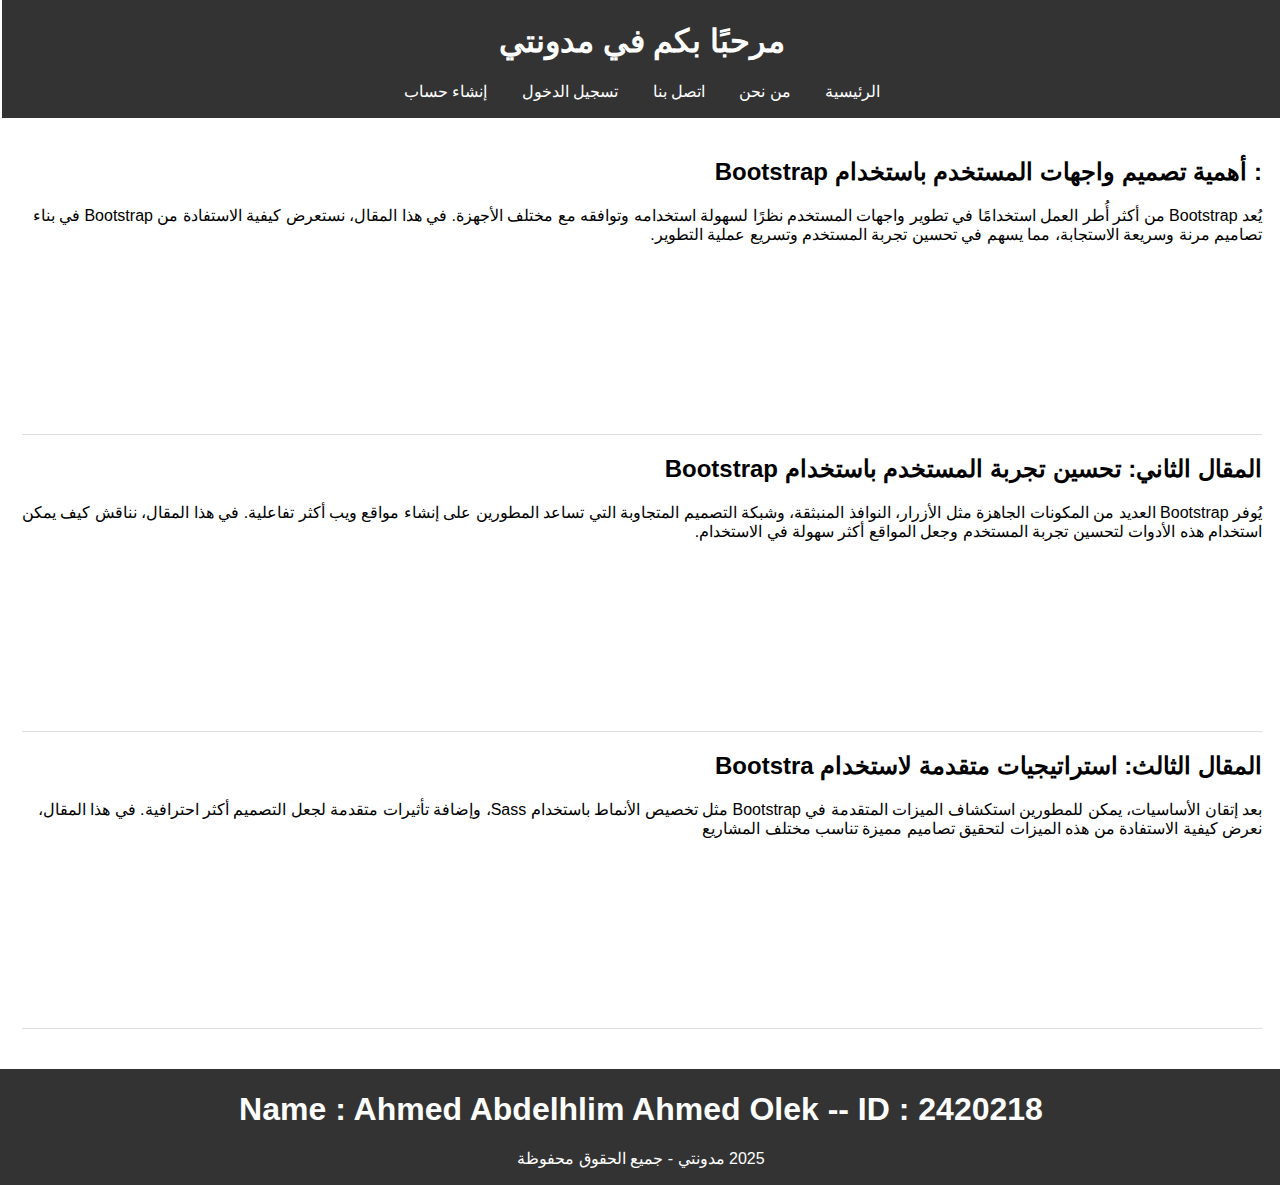
<file: index.html>
<!DOCTYPE html>
<html lang="ar">
  <head>
    <meta charset="UTF-8" />
    <meta name="viewport" content="width=device-width, initial-scale=1.0" />
    <title>مدونتي</title>
    <link rel="stylesheet" href="styles.css" />
    <link rel="icon" href="code.png" type="image/x-icon" />
    <meta name="viewport" content="width=device-width, initial-scale=1.0" />
  </head>
  <body>
    <header>
      <h1>مرحبًا بكم في مدونتي</h1>
      <nav>
        <ul>
          <li><a href="index.html">الرئيسية</a></li>
          <li><a href="about.html">من نحن</a></li>
          <li><a href="contact.html">اتصل بنا</a></li>
          <li><a href="login.html">تسجيل الدخول</a></li>
          <li><a href="signup.html">إنشاء حساب</a></li>
        </ul>
      </nav>
    </header>

    <main>
      <article>
        <h2>: أهمية تصميم واجهات المستخدم باستخدام Bootstrap</h2>
        <p>
          يُعد Bootstrap من أكثر أُطر العمل استخدامًا في تطوير واجهات المستخدم
          نظرًا لسهولة استخدامه وتوافقه مع مختلف الأجهزة. في هذا المقال، نستعرض
          كيفية الاستفادة من Bootstrap في بناء تصاميم مرنة وسريعة الاستجابة، مما
          يسهم في تحسين تجربة المستخدم وتسريع عملية التطوير.
        </p>
        <iframe
          width="auto"
          height="auto"
          src="https://www.youtube.com/embed/q8cToTc6f8s?list=PLDxh9BygqnGBiOg7KdG5YSnS6RTj_ZgU5"
          title="Section 5 | bootstrap (1)"
          frameborder="0"
          allow="accelerometer; autoplay; clipboard-write; encrypted-media; gyroscope; picture-in-picture; web-share"
          referrerpolicy="strict-origin-when-cross-origin"
          allowfullscreen
        ></iframe>
      </article>

      <article>
        <h2>المقال الثاني: تحسين تجربة المستخدم باستخدام Bootstrap</h2>
        <p>
          يُوفر Bootstrap العديد من المكونات الجاهزة مثل الأزرار، النوافذ
          المنبثقة، وشبكة التصميم المتجاوبة التي تساعد المطورين على إنشاء مواقع
          ويب أكثر تفاعلية. في هذا المقال، نناقش كيف يمكن استخدام هذه الأدوات
          لتحسين تجربة المستخدم وجعل المواقع أكثر سهولة في الاستخدام.
        </p>
        <iframe
          width="auto"
          height="auto"
          src="https://www.youtube.com/embed/u8AkLRnUqo8?list=PLDxh9BygqnGBiOg7KdG5YSnS6RTj_ZgU5"
          title="section 5 | bootstrap (2)"
          frameborder="0"
          allow="accelerometer; autoplay; clipboard-write; encrypted-media; gyroscope; picture-in-picture; web-share"
          referrerpolicy="strict-origin-when-cross-origin"
          allowfullscreen
        ></iframe>
      </article>

      <article>
        <h2>المقال الثالث: استراتيجيات متقدمة لاستخدام Bootstra</h2>
        <p>
          بعد إتقان الأساسيات، يمكن للمطورين استكشاف الميزات المتقدمة في
          Bootstrap مثل تخصيص الأنماط باستخدام Sass، وإضافة تأثيرات متقدمة لجعل
          التصميم أكثر احترافية. في هذا المقال، نعرض كيفية الاستفادة من هذه
          الميزات لتحقيق تصاميم مميزة تناسب مختلف المشاريع
        </p>
        <iframe
          width="auto"
          height="auto"
          src="https://www.youtube.com/embed/yt-p5RRWTCw?list=PLDxh9BygqnGBiOg7KdG5YSnS6RTj_ZgU5"
          title="Section 5 | bootstrap (3)"
          frameborder="0"
          allow="accelerometer; autoplay; clipboard-write; encrypted-media; gyroscope; picture-in-picture; web-share"
          referrerpolicy="strict-origin-when-cross-origin"
          allowfullscreen
        ></iframe>
      </article>
    </main>

    <footer>
      <h1>Name : Ahmed Abdelhlim Ahmed Olek -- ID : 2420218</h1>
      <p>2025 مدونتي - جميع الحقوق محفوظة</p>
    </footer>
  </body>
</html>
</file>
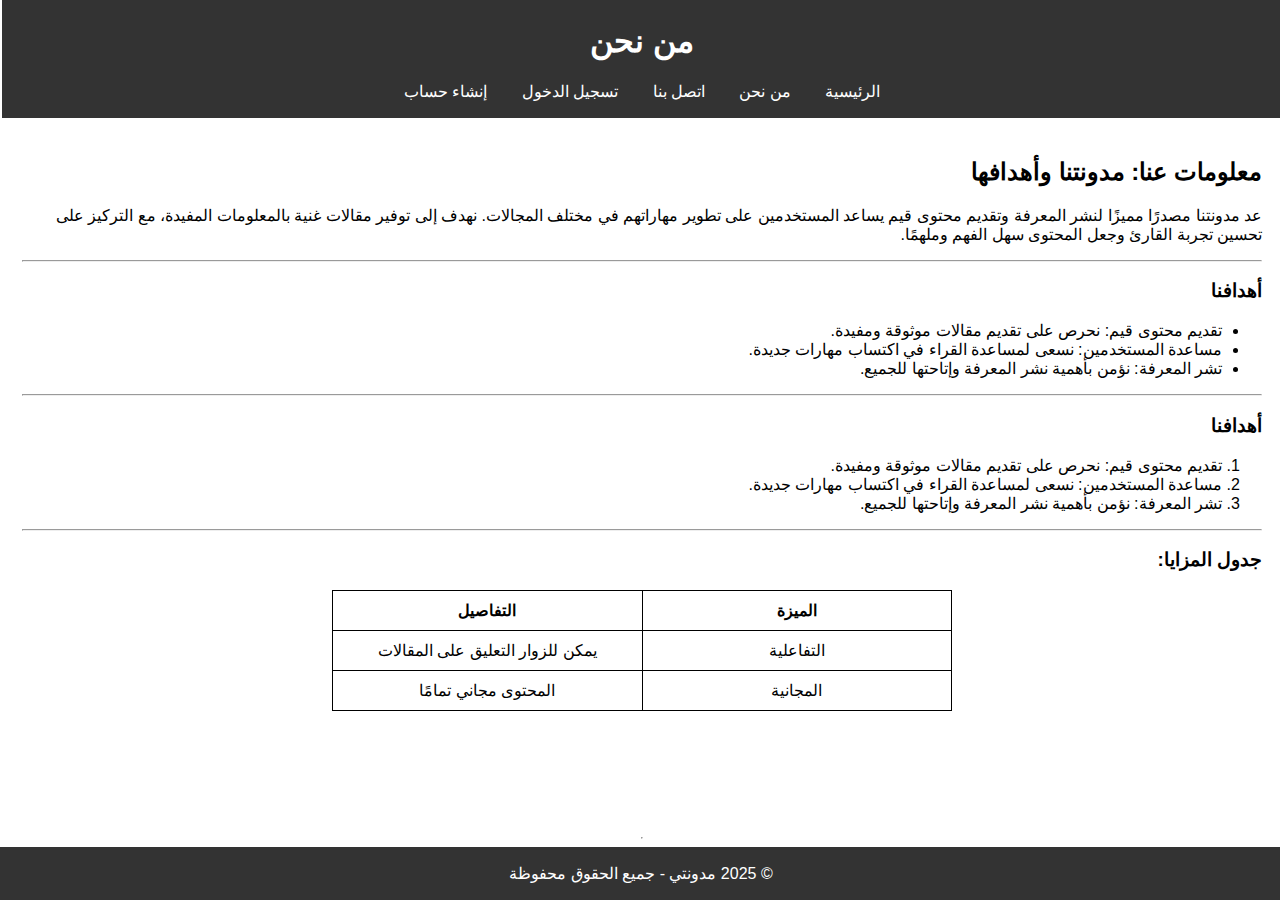
<file: about.html>
<!DOCTYPE html>
<html lang="ar">
  <head>
    <meta charset="UTF-8" />
    <meta name="viewport" content="width=device-width, initial-scale=1.0" />
    <title>من نحن</title>
    <link rel="stylesheet" href="styles.css" />
    <link rel="icon" href="code.png" type="image/x-icon" />
    <meta name="viewport" content="width=device-width, initial-scale=1.0" />
  </head>
  <body>
    <header>
      <h1>من نحن</h1>
      <nav>
        <ul>
          <li><a href="index.html">الرئيسية</a></li>
          <li><a href="about.html">من نحن</a></li>
          <li><a href="contact.html">اتصل بنا</a></li>
          <li><a href="login.html">تسجيل الدخول</a></li>
          <li><a href="signup.html">إنشاء حساب</a></li>
        </ul>
      </nav>
    </header>

    <main>
      <h2>معلومات عنا: مدونتنا وأهدافها</h2>
      <p>
        عد مدونتنا مصدرًا مميزًا لنشر المعرفة وتقديم محتوى قيم يساعد المستخدمين
        على تطوير مهاراتهم في مختلف المجالات. نهدف إلى توفير مقالات غنية
        بالمعلومات المفيدة، مع التركيز على تحسين تجربة القارئ وجعل المحتوى سهل
        الفهم وملهمًا.
      </p>
      <hr />
      <h3> أهدافنا</h3>
      <ul>
        <li>تقديم محتوى قيم: نحرص على تقديم مقالات موثوقة ومفيدة.</li>
        <li>مساعدة المستخدمين: نسعى لمساعدة القراء في اكتساب مهارات جديدة.</li>
        <li>تشر المعرفة: نؤمن بأهمية نشر المعرفة وإتاحتها للجميع.</li>
      </ul>
      <hr />
      <h3> أهدافنا</h3>
      <ol>
        <li>تقديم محتوى قيم: نحرص على تقديم مقالات موثوقة ومفيدة.</li>
        <li>مساعدة المستخدمين: نسعى لمساعدة القراء في اكتساب مهارات جديدة.</li>
        <li>تشر المعرفة: نؤمن بأهمية نشر المعرفة وإتاحتها للجميع.</li>
      </ol>     
      <hr />
      <h3>جدول المزايا:</h3>
      <table>
        <tr>
          <th>الميزة</th>
          <th>التفاصيل</th>
        </tr>
        <tr>
          <td>التفاعلية</td>
          <td>يمكن للزوار التعليق على المقالات</td>
        </tr>
        <tr>
          <td>المجانية</td>
          <td>المحتوى مجاني تمامًا</td>
        </tr>
      </table>
    </main>
    <hr />

    <footer>
      <p>&copy; 2025 مدونتي - جميع الحقوق محفوظة</p>
    </footer>
  </body>
</html>
</file>
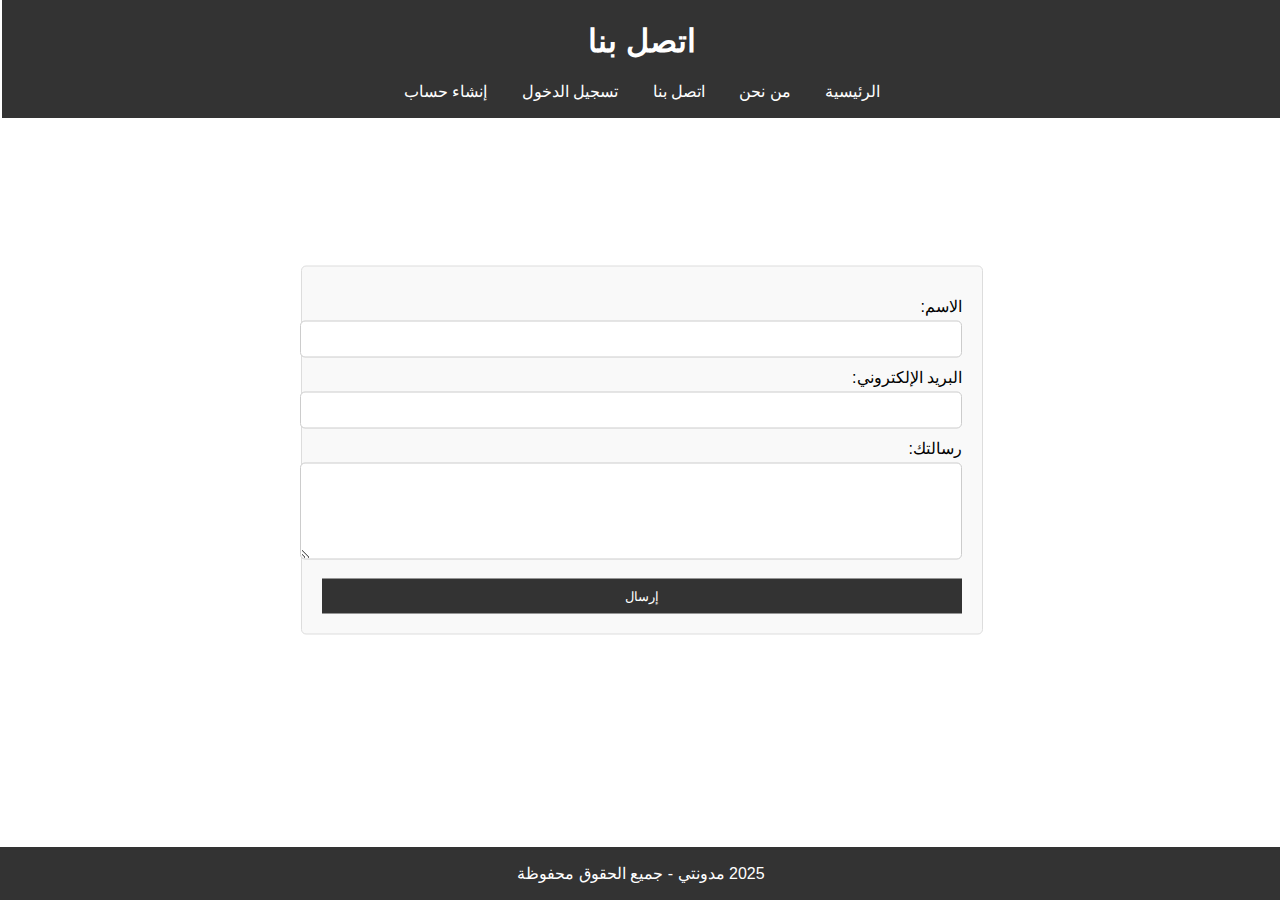
<file: contact.html>
<!DOCTYPE html>
<html lang="ar">
  <head>
    <meta charset="UTF-8" />
    <meta name="viewport" content="width=device-width, initial-scale=1.0" />
    <title>اتصل بنا</title>
    <link rel="stylesheet" href="styles.css" />
    <link rel="stylesheet" href="styletwo.css" />
    <link rel="icon" href="code.png" type="image/x-icon" />
  </head>
  <body>
    <header>
      <h1>اتصل بنا</h1>
      <nav>
        <ul>
          <li><a href="index.html">الرئيسية</a></li>
          <li><a href="about.html">من نحن</a></li>
          <li><a href="contact.html">اتصل بنا</a></li>
          <li><a href="login.html">تسجيل الدخول</a></li>
          <li><a href="signup.html">إنشاء حساب</a></li>
        </ul>
      </nav>
    </header>

    <main>
      <form action="#" method="POST">
        <label for="name">الاسم:</label>
        <input type="text" id="name" name="name" required />

        <label for="email">البريد الإلكتروني:</label>
        <input type="email" id="email" name="email" required />

        <label for="message">رسالتك:</label>
        <textarea id="message" name="message" rows="5" required></textarea>

        <button type="submit">إرسال</button>
      </form>
    </main>

    <footer>
      <p>2025 مدونتي - جميع الحقوق محفوظة</p>
    </footer>
  </body>
</html>
</file>
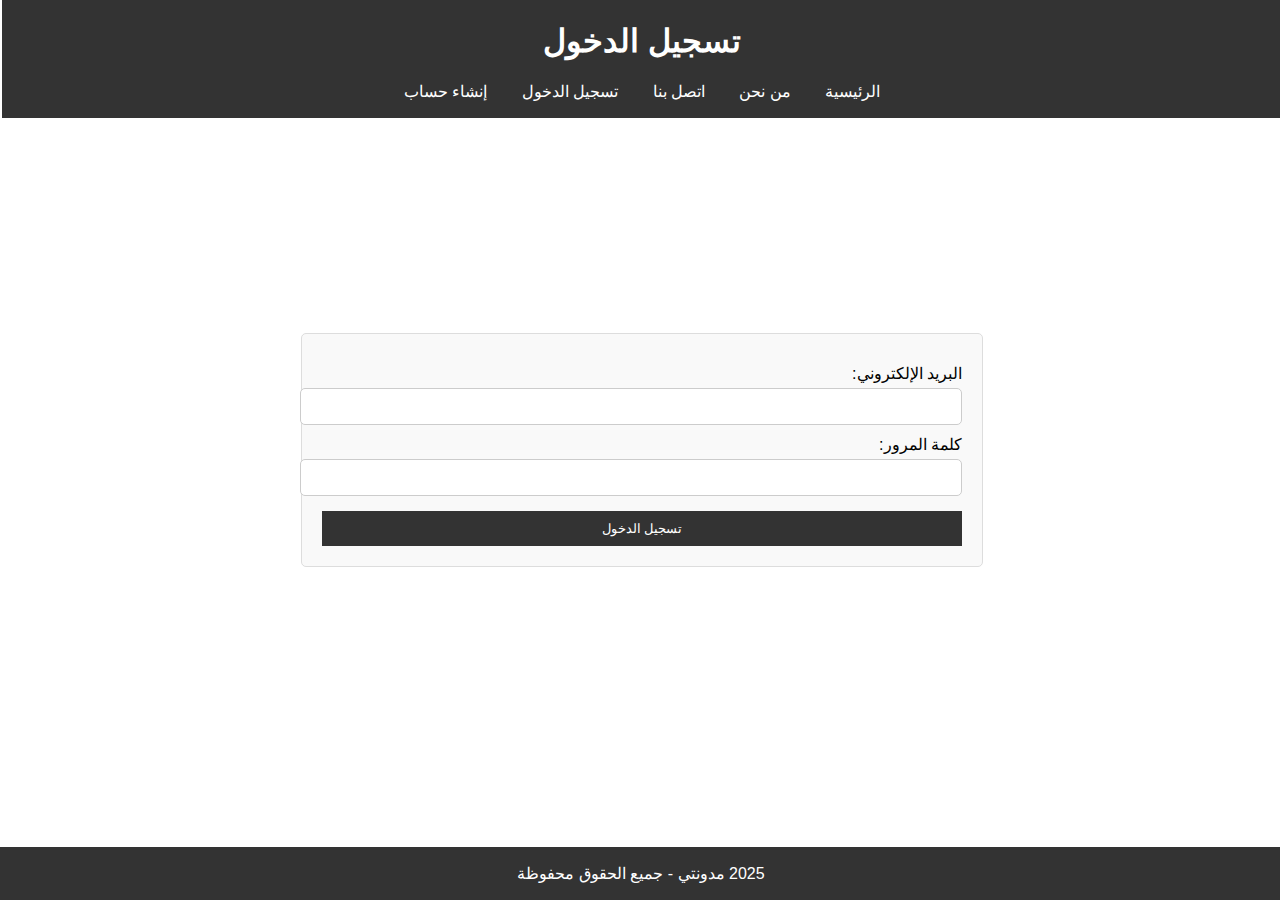
<file: login.html>
<!DOCTYPE html>
<html lang="ar">
  <head>
    <meta charset="UTF-8" />
    <meta name="viewport" content="width=device-width, initial-scale=1.0" />
    <title>تسجيل الدخول</title>
    <link rel="stylesheet" href="styles.css" />
    <link rel="stylesheet" href="styletwo.css" />
    <link rel="icon" href="code.png" type="image/x-icon" />
  </head>
  <body>
    <header>
      <h1>تسجيل الدخول</h1>
      <nav>
        <ul>
          <li><a href="index.html">الرئيسية</a></li>
          <li><a href="about.html">من نحن</a></li>
          <li><a href="contact.html">اتصل بنا</a></li>
          <li><a href="login.html">تسجيل الدخول</a></li>
          <li><a href="signup.html">إنشاء حساب</a></li>
        </ul>
      </nav>
    </header>

    <main>
      <form action="#" method="POST">
        <label for="email">البريد الإلكتروني:</label>
        <input type="email" id="email" name="email" required />

        <label for="password">كلمة المرور:</label>
        <input type="password" id="password" name="password" required />

        <button type="submit">تسجيل الدخول</button>
      </form>
    </main>

    <footer>
      <p>2025 مدونتي - جميع الحقوق محفوظة</p>
    </footer>
  </body>
</html>
</file>
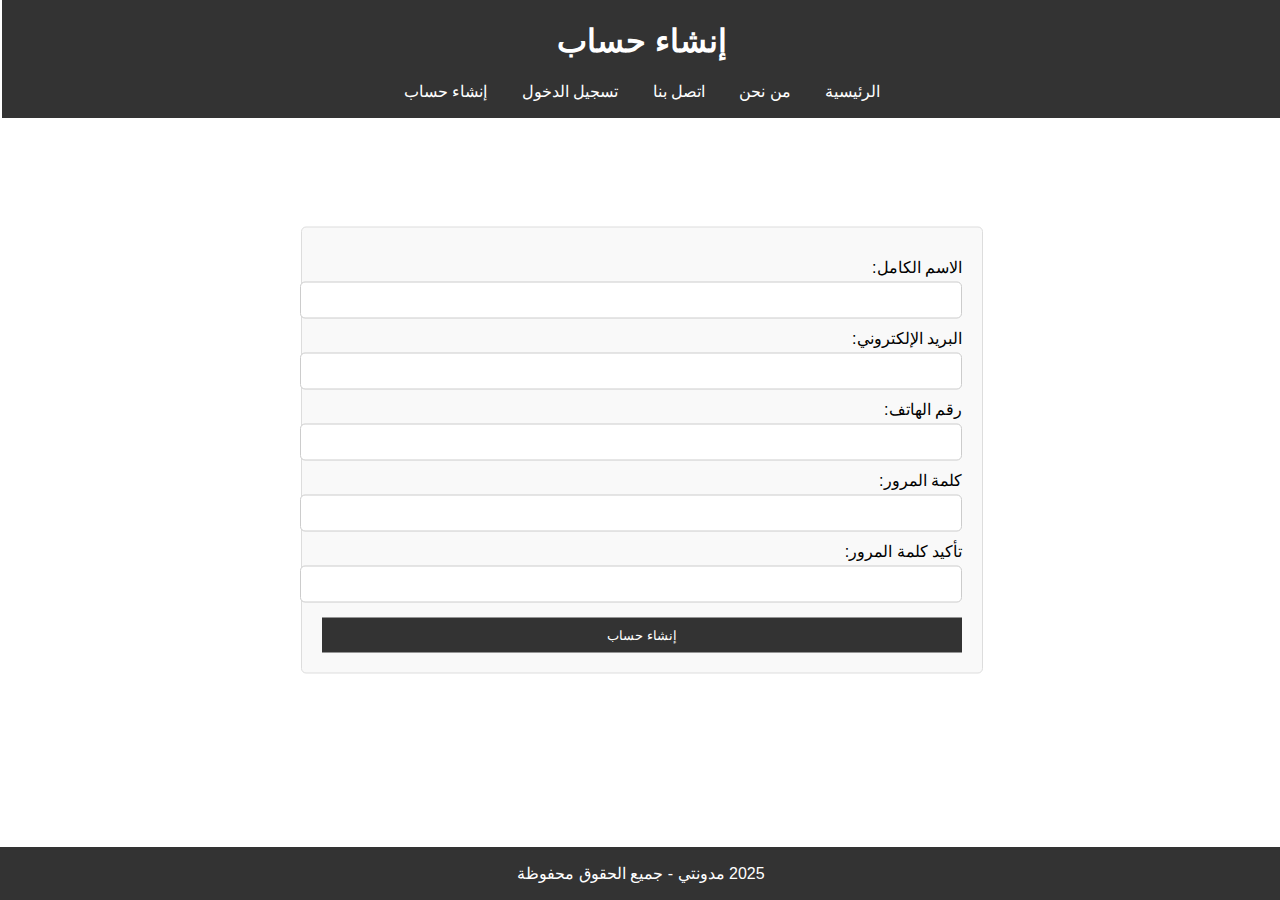
<file: signup.html>
<!DOCTYPE html>
<html lang="ar">
  <head>
    <meta charset="UTF-8" />
    <meta name="viewport" content="width=device-width, initial-scale=1.0" />
    <title>إنشاء حساب</title>
    <link rel="stylesheet" href="styles.css" />
    <link rel="stylesheet" href="styletwo.css" />
    <link rel="icon" href="code.png" type="image/x-icon" />
  </head>
  <body>
    <header>
      <h1>إنشاء حساب</h1>
      <nav>
        <ul>
          <li><a href="index.html">الرئيسية</a></li>
          <li><a href="about.html">من نحن</a></li>
          <li><a href="contact.html">اتصل بنا</a></li>
          <li><a href="login.html">تسجيل الدخول</a></li>
          <li><a href="signup.html">إنشاء حساب</a></li>
        </ul>
      </nav>
    </header>

    <main>
      <form action="#" method="POST">
        <div>
          <label for="name">الاسم الكامل:</label>
          <input type="text" id="name" name="name" required />
        </div>
        <div>
          <label for="email">البريد الإلكتروني:</label>
          <input type="email" id="email" name="email" required />
        </div>
        <div>
          <label for="phone number">رقم الهاتف:</label>
          <input type="tel" id="phone number" name="tel" required />
        </div>
        <div>
          <label for="password">كلمة المرور:</label>
          <input type="password" id="password" name="password" required />
        </div>
        <div>
          <label for="confirm-password">تأكيد كلمة المرور:</label>
          <input
            type="password"
            id="confirm-password"
            name="confirm-password"
            required
          />
        </div>
        <div>
          <button type="submit">إنشاء حساب</button>
        </div>
      </form>
    </main>

    <footer>
      <p>2025 مدونتي - جميع الحقوق محفوظة</p>
    </footer>
  </body>
</html>
</file>
<file: styles.css>
body {
    font-family: Arial, sans-serif;
    margin: 0;
    padding: 0;
    direction: rtl;
    text-align: right;
}

header {
    background: #333;
    color: white;
    padding: 1px;
    text-align: center;
}

nav ul {
    list-style: none;
    padding: 0;
}

nav ul li {
    display: inline;
    margin: 0 15px;
}

nav ul li a {
    color: white;
    text-decoration: none;
}

main {
    padding: 20px;
}

article {
    border-bottom: 1px solid #ddd;
    margin-bottom: 20px;
    padding-bottom: 20px;
}

footer {
    background: #333;
    color: white;
    text-align: center;
    padding: 1px;
    width: 100%;
   
}
table ,tr ,td, th{

    border: 1px solid black;
    border-collapse: collapse;
    padding: 10px;
    text-align: center;
    margin: 0 auto;
    width: 50%;
    
}
html, body {
    height: 100%;
    margin: 0;
    padding: 0;
}

body {
    display: flex;
    flex-direction: column;
}

main {
    flex: 1;
}
</file>
<file: styletwo.css>
form {
    width: 50%;
    margin: auto;
    padding: 20px;
    border: 1px solid #ddd;
    background-color: #f9f9f9;
    border-radius: 5px;

    position: absolute;
    top: 50%;
    left: 50%;
    transform: translate(-50%, -50%);
}

label {
    display: block;
    margin-top: 10px;
}

input, textarea {
    width: 100%;
    padding: 10px;
    margin-top: 5px;
    border: 1px solid #ccc;
    border-radius: 5px;
}

button {
    margin-top: 15px;
    padding: 10px;
    width: 100%;
    background-color: #333;
    color: white;
    border: none;
    cursor: pointer;
}

button:hover {
    background-color: #555;
}
</file>
